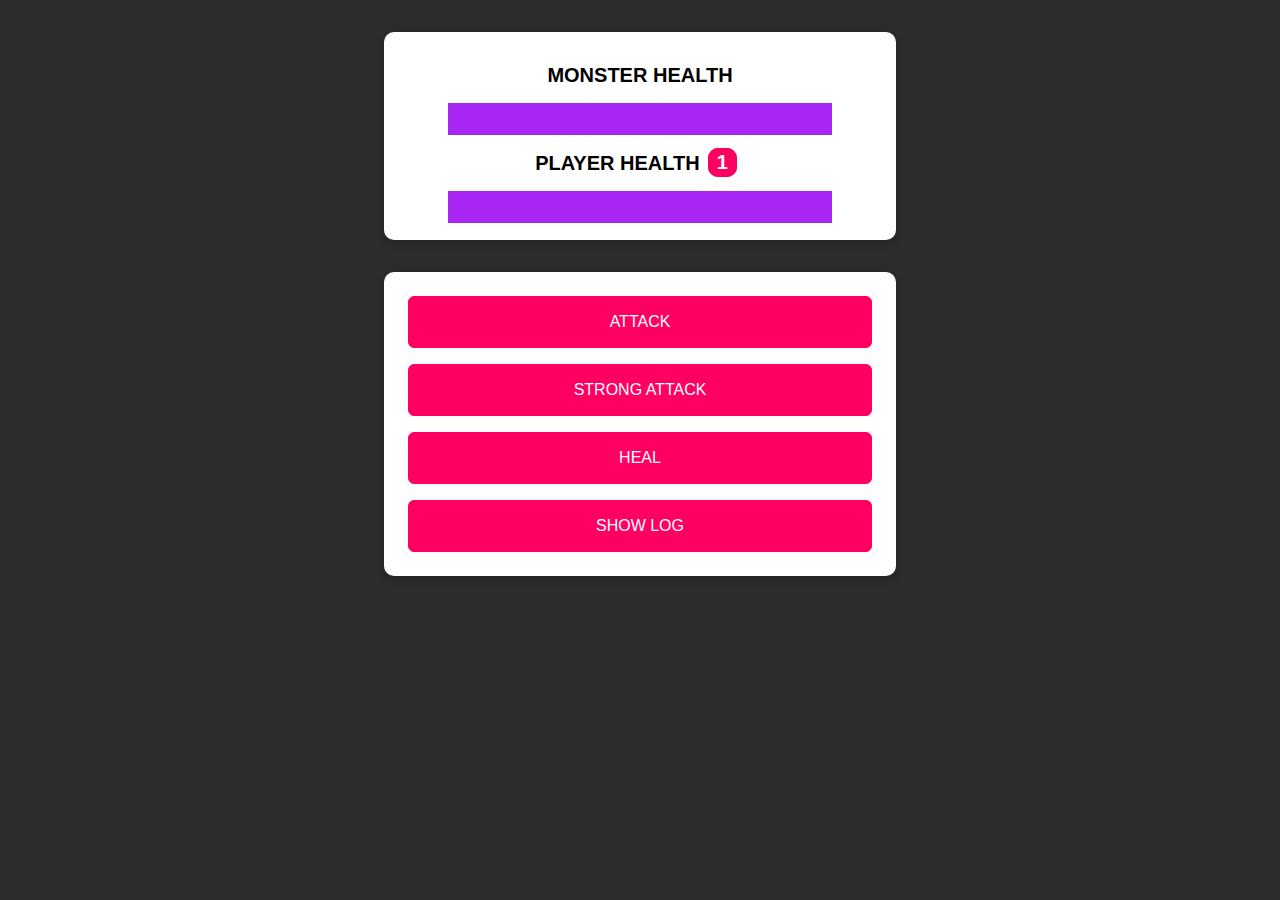
<file: 03-monster-killer/index.html>
<!DOCTYPE html>
<html lang="en">
  <head>
    <meta charset="UTF-8" />
    <meta name="viewport" content="width=device-width, initial-scale=1.0" />
    <meta http-equiv="X-UA-Compatible" content="ie=edge" />
    <title>Monster Killer</title>
    <link rel="stylesheet" href="assets/styles/app.css" />
    <script src="assets/scripts/vendor.js" defer></script>
    <script src="assets/scripts/app.js" defer></script>
  </head>
  <body>
    <section id="health-levels">
      <h2>MONSTER HEALTH</h2>
      <progress id="monster-health" max="100" value="100">100%</progress>
      <h2>PLAYER HEALTH<span id="bonus-life">1</span></h2>
      <progress id="player-health" max="100" value="100">100%</progress>
    </section>
    <section id="controls">
      <button id="attack-btn">ATTACK</button>
      <button id="strong-attack-btn">STRONG ATTACK</button>
      <button id="heal-btn">HEAL</button>
      <button id="log-btn">SHOW LOG</button>
    </section>
  </body>
</html>
</file>
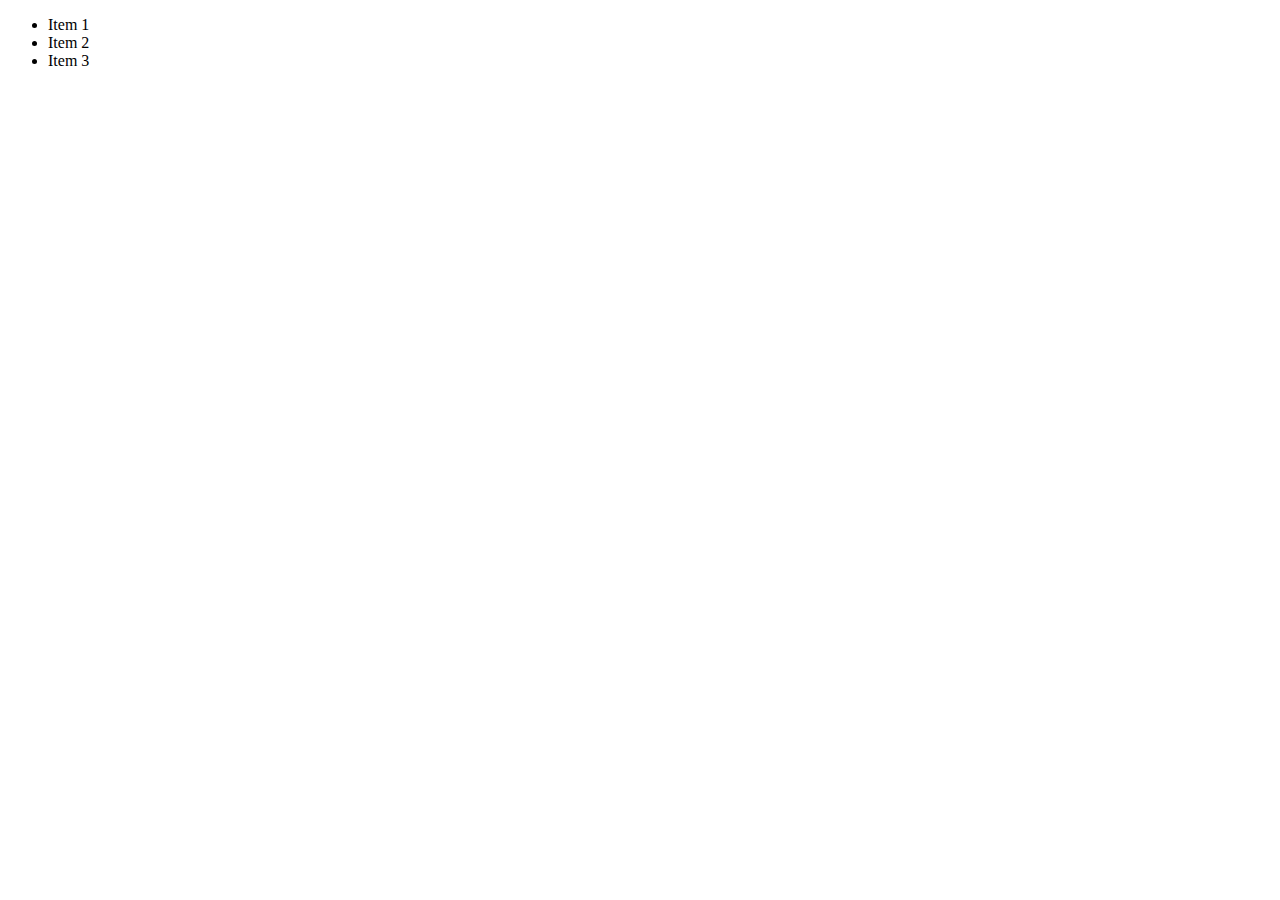
<file: arrays-01/index.html>
<!DOCTYPE html>
<html lang="en">
<head>
  <meta charset="UTF-8">
  <meta name="viewport" content="width=device-width, initial-scale=1.0">
  <meta http-equiv="X-UA-Compatible" content="ie=edge">
  <title>Arrays & Iterables</title>
  <script src="setsmaps.js" defer></script>
</head>
<body>
  <ul>
    <li>Item 1</li>
    <li>Item 2</li>
    <li>Item 3</li>
  </ul>
</body>
</html>
</file>
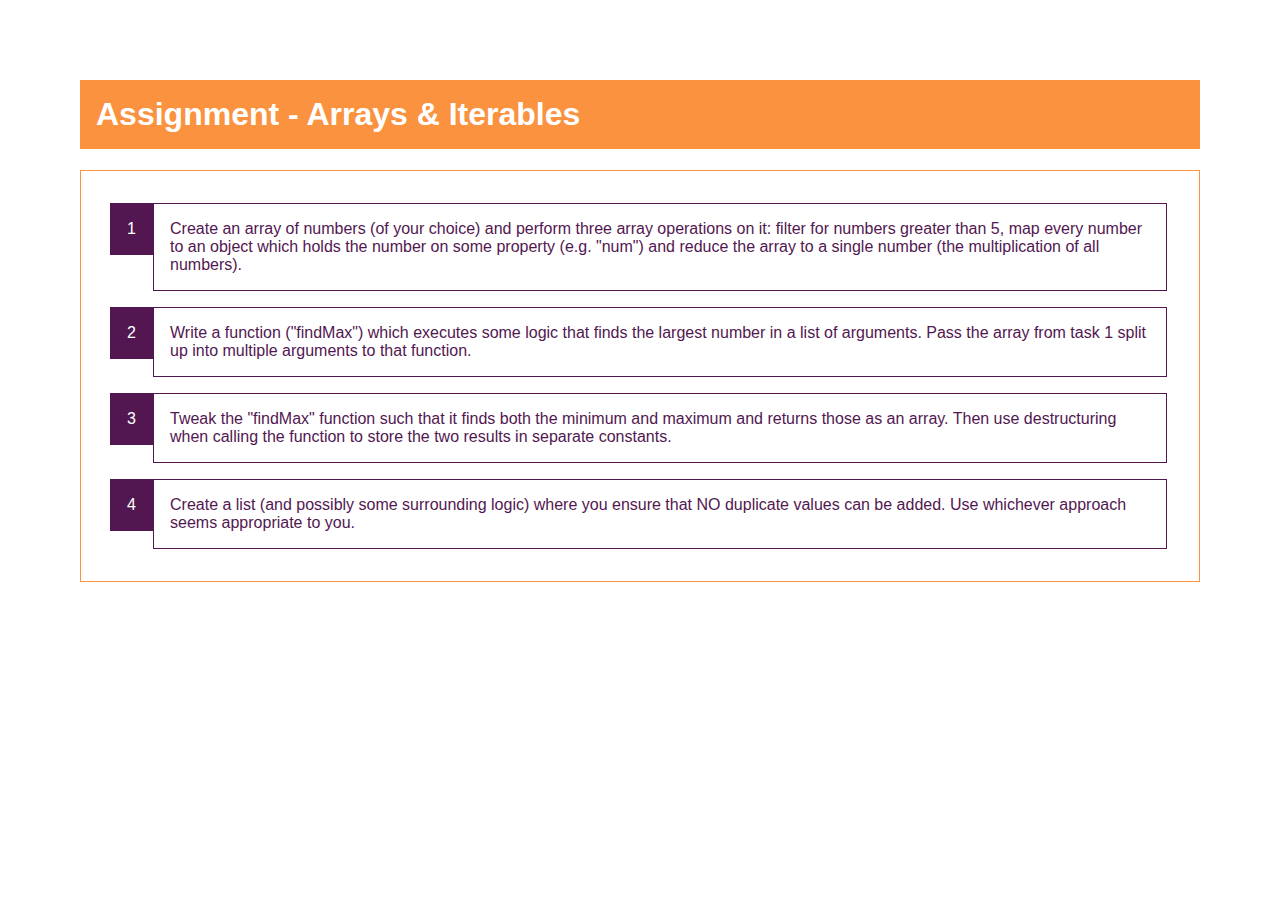
<file: arrays-assignment-problem/index.html>
<!DOCTYPE html>
<html lang="en">
  <head>
    <meta charset="UTF-8" />
    <meta name="viewport" content="width=device-width, initial-scale=1.0" />
    <meta http-equiv="X-UA-Compatible" content="ie=edge" />
    <title>Assignment - Arrays & Iterables</title>
    <link rel="stylesheet" href="styles.css" />
    <script src="assignment.js" defer></script>
  </head>
  <body>
    <h1>Assignment - Arrays & Iterables</h1>
    <ol>
      <li>
        Create an array of numbers (of your choice) and perform three array
        operations on it: filter for numbers greater than 5, map every number to
        an object which holds the number on some property (e.g. "num") and
        reduce the array to a single number (the multiplication of all numbers).
      </li>
      <li>
        Write a function ("findMax") which executes some logic that finds the
        largest number in a list of arguments. Pass the array from task 1 split
        up into multiple arguments to that function.
      </li>
      <li>
        Tweak the "findMax" function such that it finds both the minimum and
        maximum and returns those as an array. Then use destructuring when
        calling the function to store the two results in separate constants.
      </li>
      <li>
        Create a list (and possibly some surrounding logic) where you ensure
        that NO duplicate values can be added. Use whichever approach seems
        appropriate to you.
      </li>
    </ol>
  </body>
</html>
</file>
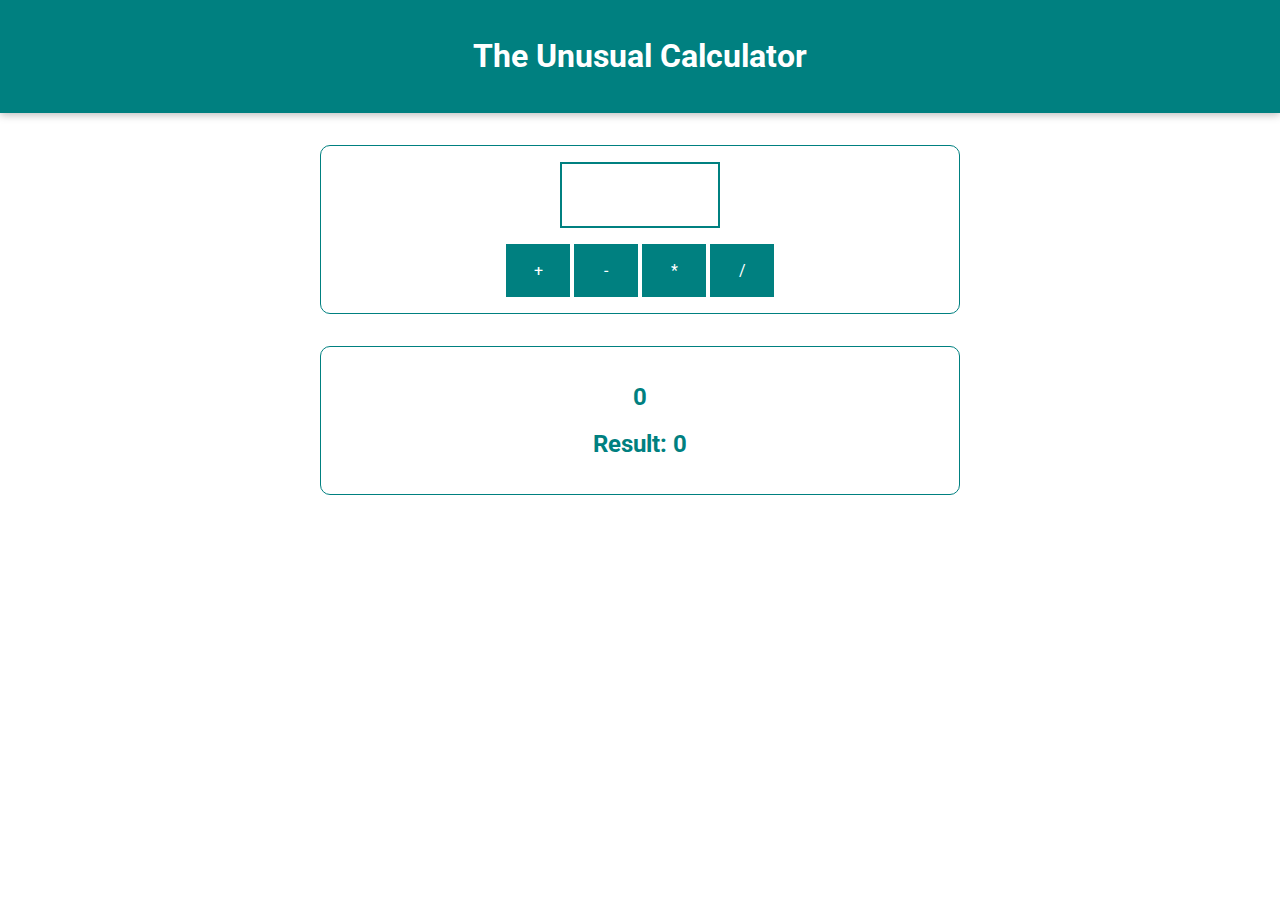
<file: basics-01-starting-project/index.html>
<!DOCTYPE html>
<html lang="en">

<head>
  <meta charset="UTF-8" />
  <meta name="viewport" content="width=device-width, initial-scale=1.0" />
  <meta http-equiv="X-UA-Compatible" content="ie=edge" />
  <title>Basics</title>
  <link href="https://fonts.googleapis.com/css?family=Roboto:400,700&display=swap" rel="stylesheet" />
  <link rel="stylesheet" href="assets/styles/app.css" />
  <script src="assets/scripts/vendor.js" defer></script>
  <script src="assets/scripts/app.js" defer></script>
</head>

<body>
  <header>
    <h1>The Unusual Calculator</h1>
  </header>

  <section id="calculator">
    <input type="number" id="input-number" />
    <div id="calc-actions">
      <button type="button" id="btn-add">+</button>
      <button type="button" id="btn-subtract">-</button>
      <button type="button" id="btn-multiply">*</button>
      <button type="button" id="btn-divide">/</button>
    </div>
  </section>
  <section id="results">
    <h2 id="current-calculation">0</h2>
    <h2>Result: <span id="current-result">0</span></h2>
  </section>
</body>

</html>
</file>
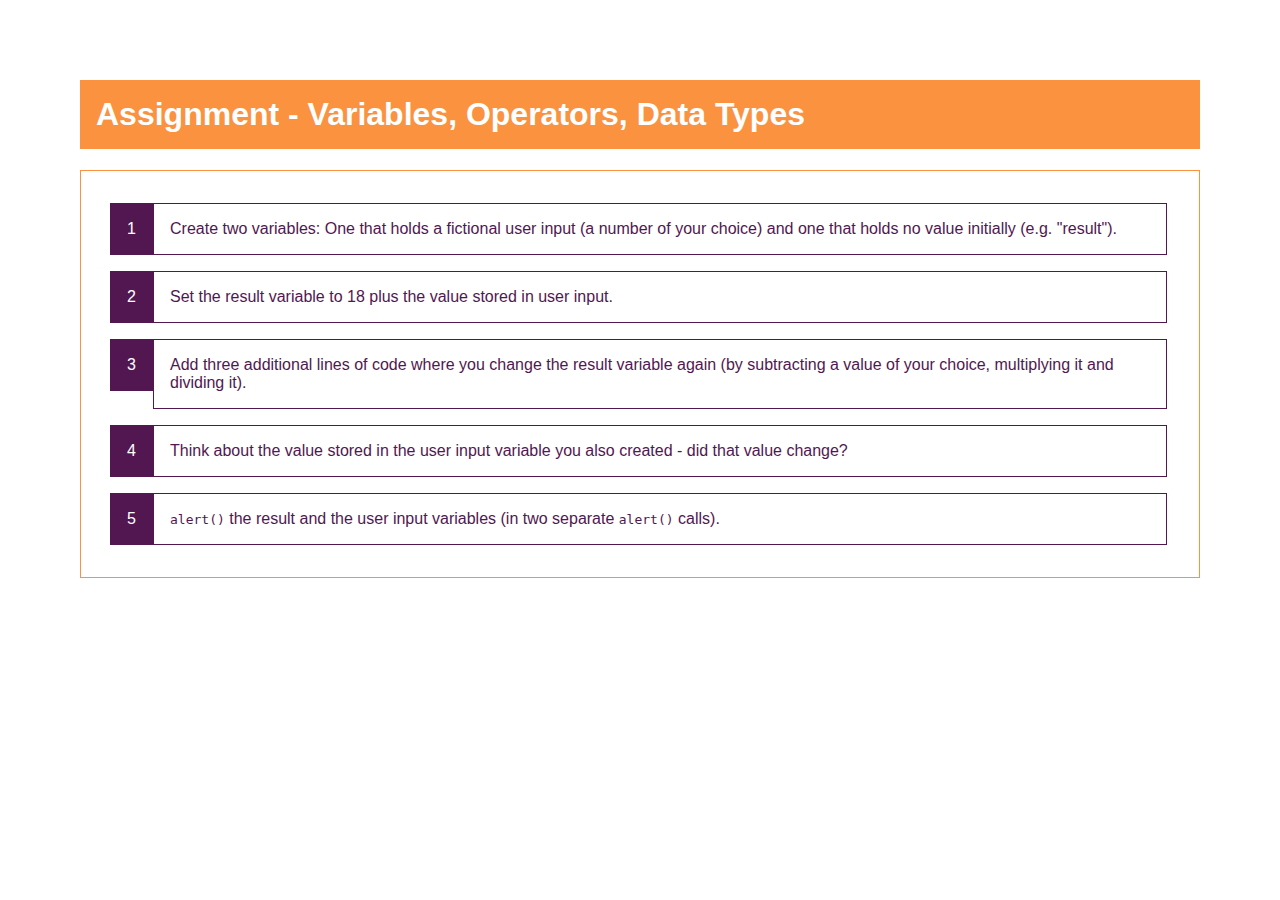
<file: basics-assignment-1-start/index.html>
<!DOCTYPE html>
<html lang="en">
  <head>
    <meta charset="UTF-8" />
    <meta name="viewport" content="width=device-width, initial-scale=1.0" />
    <meta http-equiv="X-UA-Compatible" content="ie=edge" />
    <title>Assignment - Variables, Operators, Data Types</title>
    <link rel="stylesheet" href="styles.css" />
  </head>
  <body>
    <h1>Assignment - Variables, Operators, Data Types</h1>
    <ol>
      <li>
        Create two variables: One that holds a fictional user input (a number of
        your choice) and one that holds no value initially (e.g. "result").
      </li>
      <li>
        Set the result variable to 18 plus the value stored in user input.
      </li>
      <li>
        Add three additional lines of code where you change the result variable
        again (by subtracting a value of your choice, multiplying it and
        dividing it).
      </li>
      <li>
        Think about the value stored in the user input variable you also created
        - did that value change?
      </li>
      <li>
        <code>alert()</code> the result and the user input variables (in two
        separate <code>alert()</code> calls).
      </li>
    </ol>
    <script src="assignment.js"></script>
  </body>
</html>
</file>
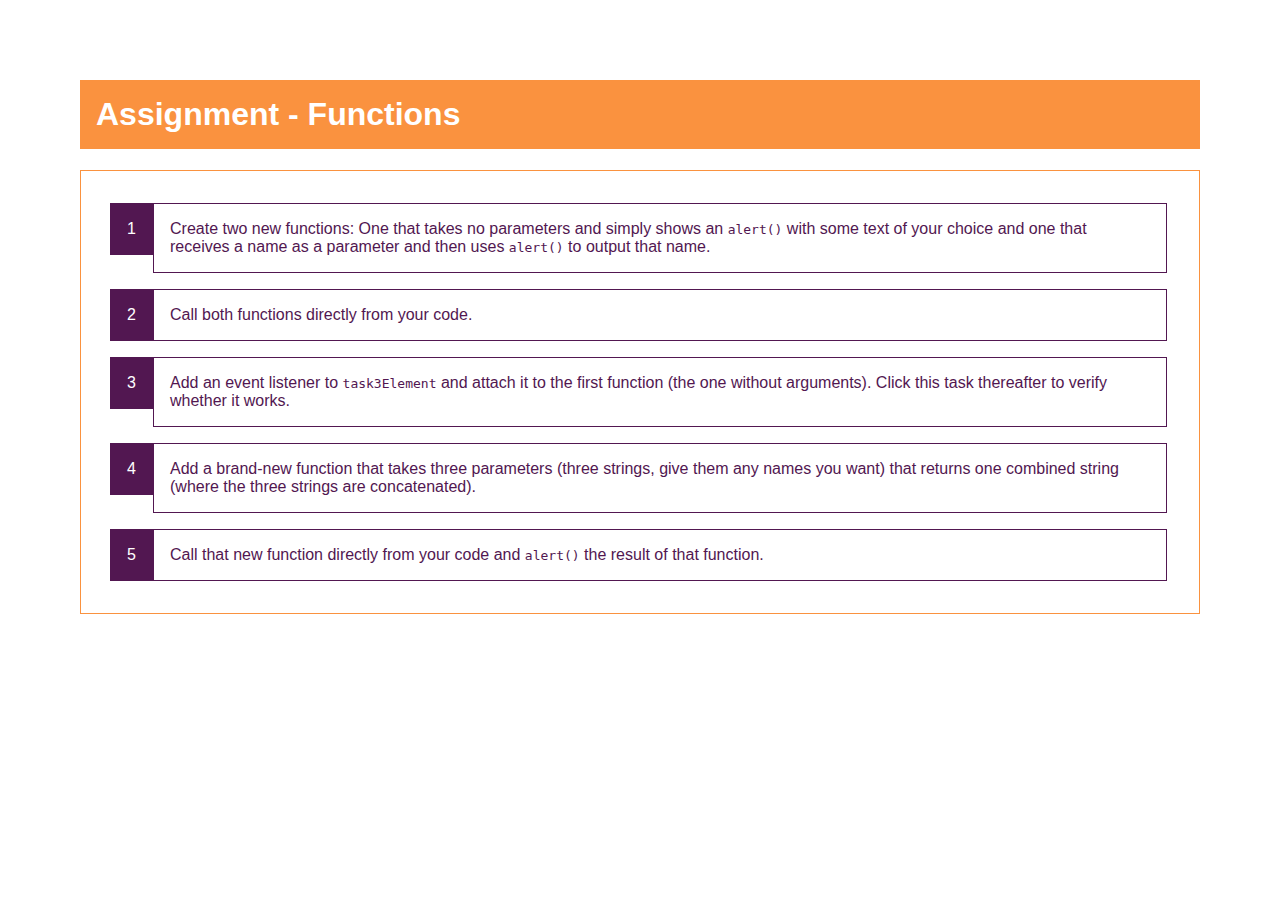
<file: basics-assignment-2/index.html>
<!DOCTYPE html>
<html lang="en">
  <head>
    <meta charset="UTF-8" />
    <meta name="viewport" content="width=device-width, initial-scale=1.0" />
    <meta http-equiv="X-UA-Compatible" content="ie=edge" />
    <title>Assignment - Functions</title>
    <link rel="stylesheet" href="styles.css" />
  </head>
  <body>
    <h1>Assignment - Functions</h1>
    <ol>
      <li>
        Create two new functions: One that takes no parameters and simply shows
        an <code>alert()</code> with some text of your choice and one that
        receives a name as a parameter and then uses <code>alert()</code> to
        output that name.
      </li>
      <li>
        Call both functions directly from your code.
      </li>
      <li id="task-3">
        Add an event listener to <code>task3Element</code> and attach it to the
        first function (the one without arguments). Click this task thereafter
        to verify whether it works.
      </li>
      <li>
        Add a brand-new function that takes three parameters (three strings,
        give them any names you want) that returns one combined string (where the
        three strings are concatenated).
      </li>
      <li>
        Call that new function directly from your code and
        <code>alert()</code> the result of that function.
      </li>
    </ol>
    <script src="assignment.js"></script>
  </body>
</html>
</file>
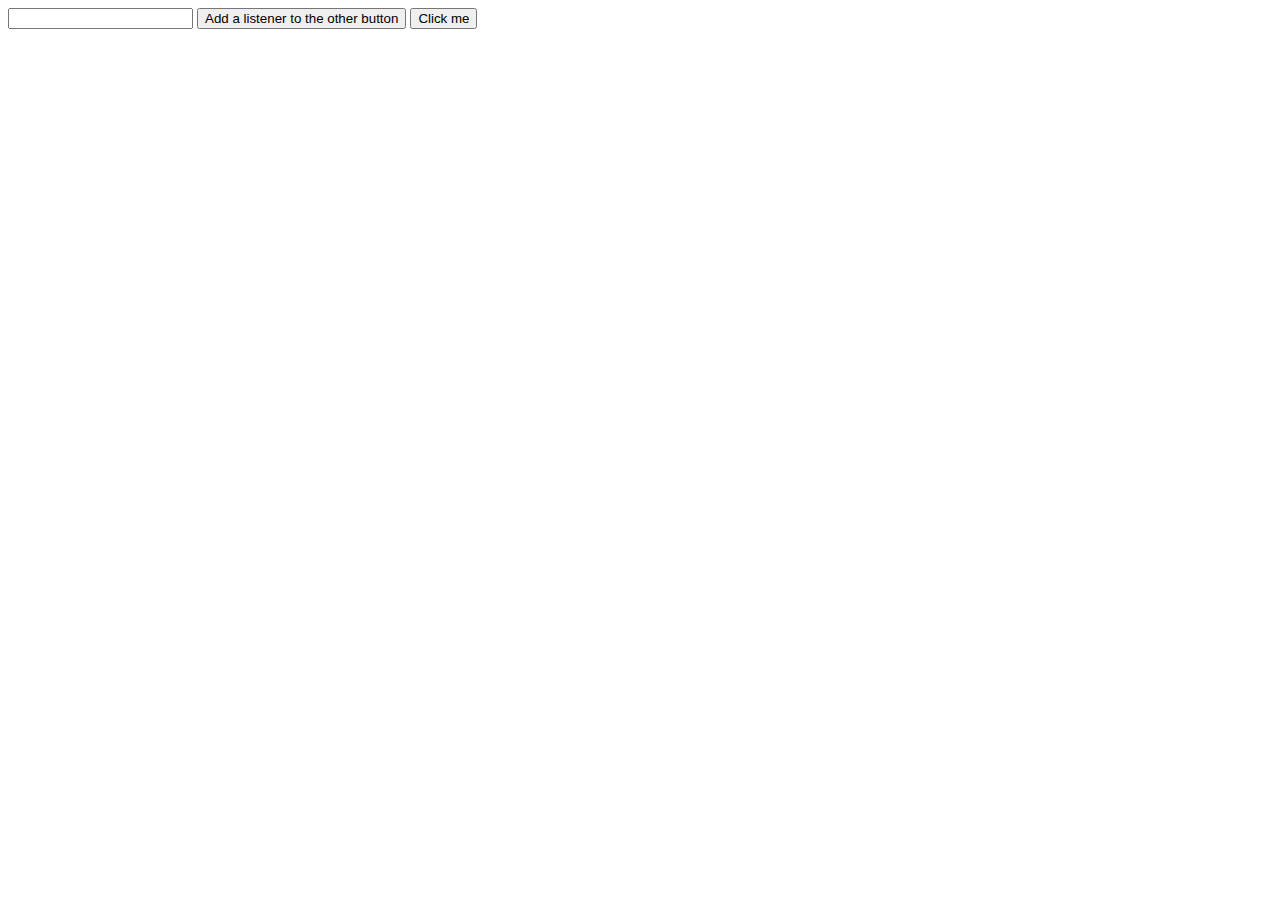
<file: behind-scenes-04-starting-setup-2/index.html>
<!DOCTYPE html>
<html lang="en">
<head>
  <meta charset="UTF-8">
  <meta name="viewport" content="width=device-width, initial-scale=1.0">
  <meta http-equiv="X-UA-Compatible" content="ie=edge">
  <title>Behind the Scenes</title>
  <script src="app.js" defer></script>
</head>
<body>
  <input type="text" id="click-message-input">
  <button id="add-listener-btn">Add a listener to the other button</button>
  <button id="clickable-btn">Click me</button>
</body>
</html>
</file>
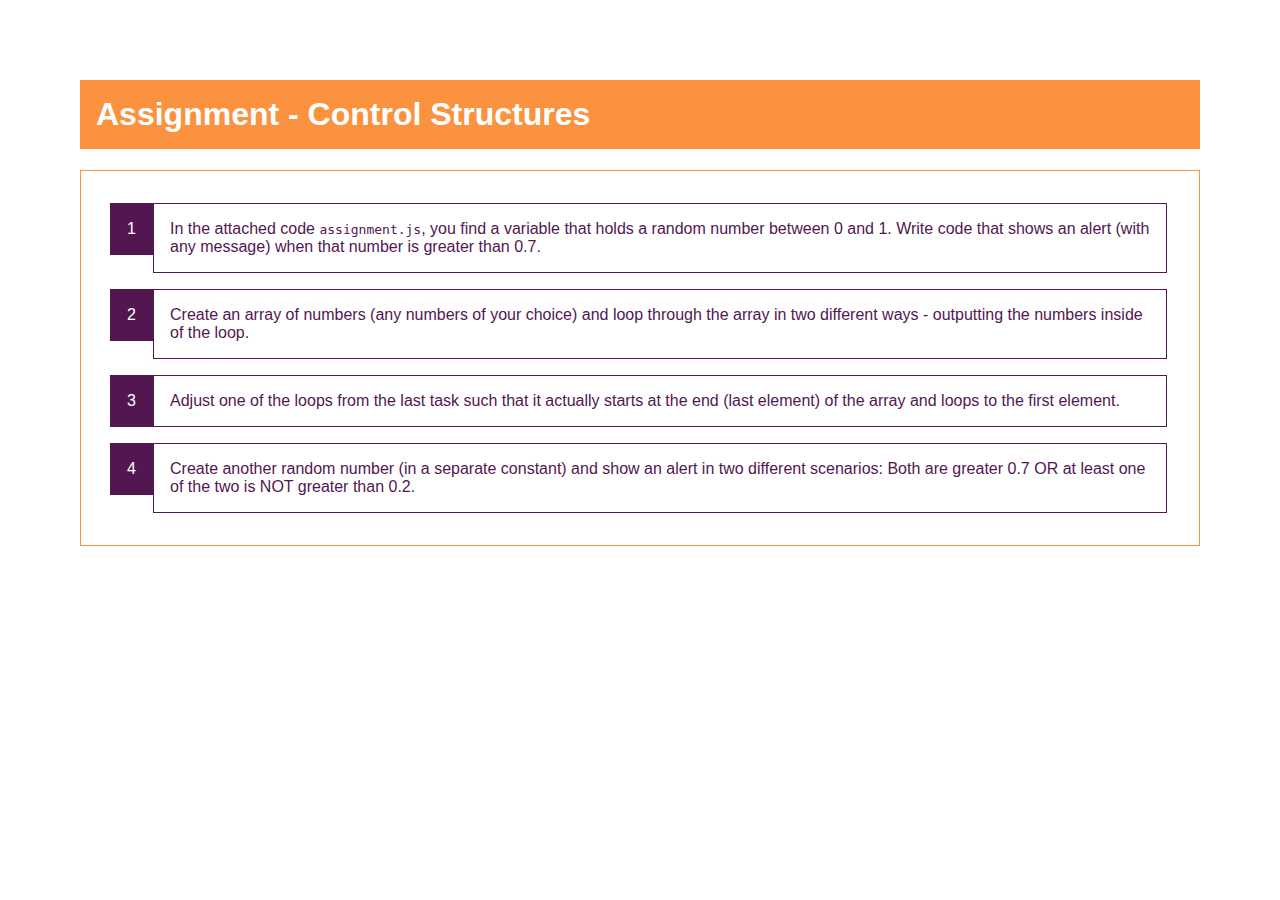
<file: control-assignment-problem/index.html>
<!DOCTYPE html>
<html lang="en">
  <head>
    <meta charset="UTF-8" />
    <meta name="viewport" content="width=device-width, initial-scale=1.0" />
    <meta http-equiv="X-UA-Compatible" content="ie=edge" />
    <title>Assignment - Control Structures</title>
    <link rel="stylesheet" href="styles.css" />
    <script src="assignment.js" defer></script>
  </head>
  <body>
    <h1>Assignment - Control Structures</h1>
    <ol>
      <li>
        In the attached code <code>assignment.js</code>, you find a variable
        that holds a random number between 0 and 1. Write code that shows an
        alert (with any message) when that number is greater than 0.7.
      </li>
      <li>
        Create an array of numbers (any numbers of your choice) and loop through
        the array in two different ways - outputting the numbers inside of the
        loop.
      </li>
      <li>
        Adjust one of the loops from the last task such that it actually starts
        at the end (last element) of the array and loops to the first element.
      </li>
      <li>
        Create another random number (in a separate constant) and show an alert
        in two different scenarios: Both are greater 0.7 OR at least one of the two is
        NOT greater than 0.2.
      </li>
    </ol>
  </body>
</html>
</file>
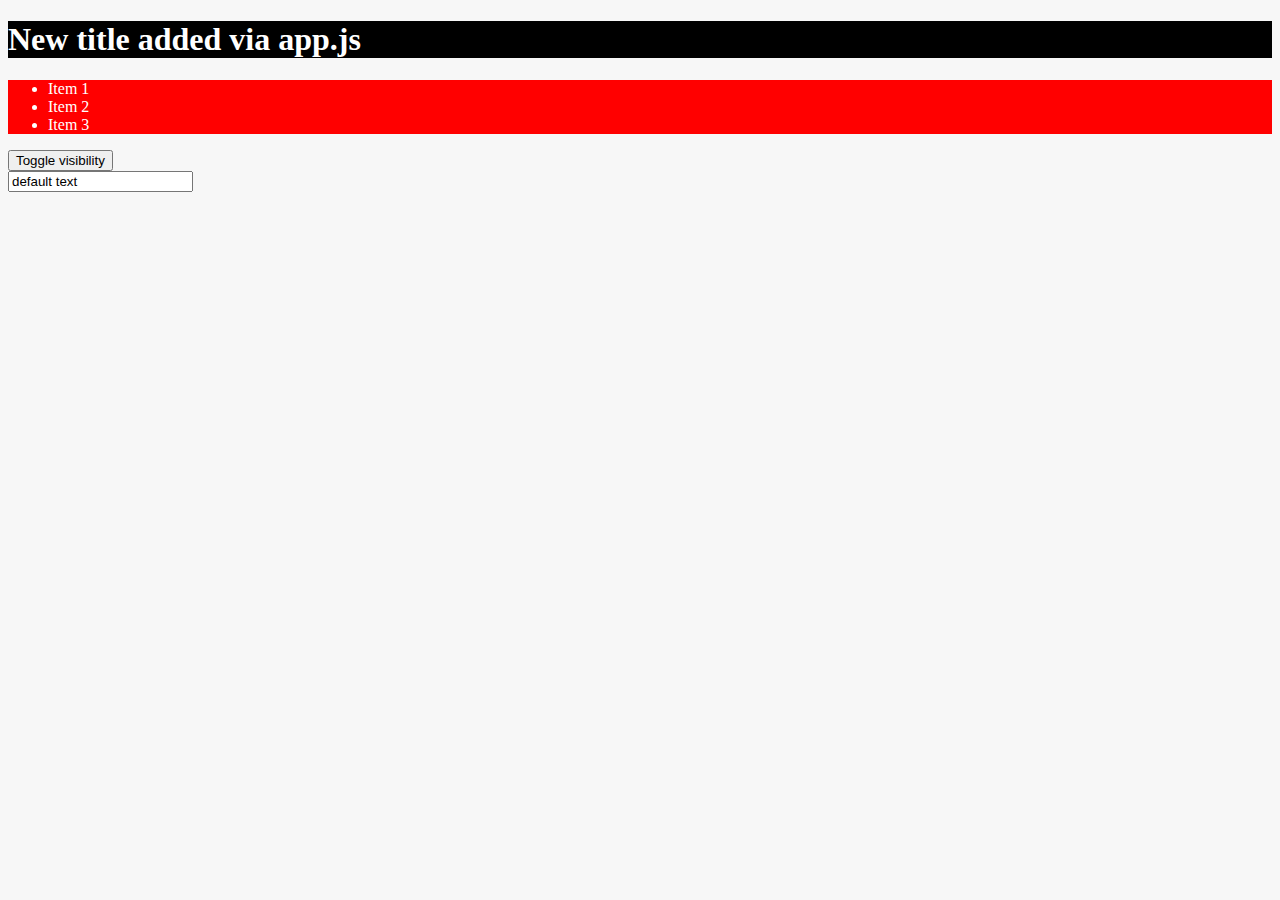
<file: dom-01/index.html>
<!DOCTYPE html>
<html lang="en">
<head>
  <meta charset="UTF-8">
  <meta name="viewport" content="width=device-width, initial-scale=1.0">
  <meta http-equiv="X-UA-Compatible" content="ie=edge">
  <title>DOM Interaction</title>
  <style>
    .red-bg {
      background-color: red;
      color: white;
    }

    .visile {
      display: block;
    }

    .invisible {
      display: none;
    }
  </style>
  <script src="app.js" defer></script>
</head>
<body>
  <header>
    <h1 id="main-id">Dive into the DOM!</h1></header>
    <section class="red-bg">
      <ul>
        <li class="list-item">Item 1</li>
        <li class="list-item">Item 2</li>
        <li class="list-item">Item 3</li>
      </ul>
    </section>
    <button>Toggle visibility</button>
    <div>
      <input type="text" value="default text">
    </div>
</body>
</html>
</file>
<file: 03-monster-killer/assets/styles/app.css>
html {
  font-family: sans-serif;
}

body {
  background: #2c2c2c;
}

h2 {
  font-size: 1.25rem;
  margin: 1rem 0.5rem;
}

progress {
  -webkit-appearance: none;
  -moz-appearance: none;
  appearance: none;
  width: 80%;
  height: 2rem;
  color: #ff0062;
  border: 1px solid #a927f5;
}

progress[value]::-webkit-progress-bar,
progress[value] {
  background-color: #eee;
  box-shadow: 0 2px 5px rgba(0, 0, 0, 0.25) inset;
}

progress[value]::-webkit-progress-value {
  background-color: #a927f5;
  transition: all 0.2s ease-out;
}

progress[value]::-moz-progress-bar {
  background-color: #a927f5;
  transition: all 0.2s ease-out;
}

button {
  font: inherit;
  background: #ff0062;
  border: 1px solid #ff0062;
  color: white;
  padding: 1rem 2rem;
  border-radius: 6px;
  cursor: pointer;
  margin: 0.5rem;
}

button:focus {
  outline: none;
}

button:hover,
button:active {
  background: #a927f5;
  border-color: #a927f5;
}

#health-levels,
#controls {
  margin: 2rem auto;
  width: 30rem;
  text-align: center;
  border-radius: 10px;
  padding: 1rem;
  box-shadow: 0 2px 8px rgba(0, 0, 0, 0.25);
  background: white;
}

#controls {
  display: flex;
  flex-direction: column;
}

#bonus-life {
  font-weight: bold;
  color: white;
  background: #ff0062;
  border: 1px solid #ff0062;
  padding: 0.15rem 0.5rem;
  border-radius: 10px;
  text-align: center;
  margin: 0 0.5rem;
}
</file>
<file: basics-01-starting-project/assets/styles/app.css>
* {
  box-sizing: border-box;
}

html {
  font-family: 'Roboto', open-sans;
}

body {
  margin: 0;
}

header {
  background: teal;
  color: white;
  padding: 1rem;
  text-align: center;
  box-shadow: 0 2px 8px rgba(0, 0, 0, 0.26);
  width: 100%;
}

#results,
#calculator {
  margin: 2rem auto;
  width: 40rem;
  max-width: 90%;
  border: 1px solid teal;
  border-radius: 10px;
  padding: 1rem;
  color: teal;
}

#results {
  text-align: center;
}

#calculator input {
  font: inherit;
  font-size: 3rem;
  border: 2px solid teal;
  width: 10rem;
  padding: 0.15rem;
  margin: auto;
  display: block;
  color: teal;
  text-align: center;
}

#calculator input:focus {
  outline: none;
}

#calculator button {
  font: inherit;
  background: teal;
  color: white;
  border: 1px solid teal;
  padding: 1rem;
  cursor: pointer;
}

#calculator button:focus {
  outline: none;
}

#calculator button:hover,
#calculator button:active {
  background: orange;
  border-color: orange;
}

#calc-actions button {
  width: 4rem;
}

#calc-actions {
  margin-top: 1rem;
  text-align: center;
}
</file>
<file: arrays-assignment-problem/styles.css>
html {
  font-family: sans-serif;
}

body {
  margin: 5rem;
  color: #521751;
}

h1 {
  background: #fa923f;
  color: white;
  padding: 1rem;
}

ol {
  counter-reset: list-counter;
  list-style: none;
  margin: 0;
  padding: 1rem;
  border: 1px solid #fa923f;
}

li {
  counter-increment: list-counter;
  padding: 1rem;
  margin: 1rem 1rem 1rem 3.5rem;
  border: 1px solid #521751;
  position: relative;
}

li:before {
  content: counter(list-counter);
  margin-right: 0.5rem;
  padding: 1rem;
  background: #521751;
  color: white;
  position: absolute;
  left: -2.75rem;
  top: -1px;
  border: 1px solid #521751;
}

li:hover,
li:active {
  border-color: #fa923f;
  color: white;
  background: #fa923f;
}
</file>
<file: basics-assignment-1-start/styles.css>
html {
  font-family: sans-serif;
}

body {
  margin: 5rem;
  color: #521751;
}

h1 {
  background: #fa923f;
  color: white;
  padding: 1rem;
}

ol {
  counter-reset: list-counter;
  list-style: none;
  margin: 0;
  padding: 1rem;
  border: 1px solid #fa923f;
}

li {
  counter-increment: list-counter;
  padding: 1rem;
  margin: 1rem 1rem 1rem 3.5rem;
  border: 1px solid #521751;
  position: relative;
}

li:before {
  content: counter(list-counter);
  margin-right: 0.5rem;
  padding: 1rem;
  background: #521751;
  color: white;
  position: absolute;
  left: -2.75rem;
  top: -1px;
  border: 1px solid #521751;
}

li:hover,
li:active {
  border-color: #fa923f;
  color: white;
  background: #fa923f;
}
</file>
<file: basics-assignment-2/styles.css>
html {
  font-family: sans-serif;
}

body {
  margin: 5rem;
  color: #521751;
}

h1 {
  background: #fa923f;
  color: white;
  padding: 1rem;
}

ol {
  counter-reset: list-counter;
  list-style: none;
  margin: 0;
  padding: 1rem;
  border: 1px solid #fa923f;
}

li {
  counter-increment: list-counter;
  padding: 1rem;
  margin: 1rem 1rem 1rem 3.5rem;
  border: 1px solid #521751;
  position: relative;
}

li:before {
  content: counter(list-counter);
  margin-right: 0.5rem;
  padding: 1rem;
  background: #521751;
  color: white;
  position: absolute;
  left: -2.75rem;
  top: -1px;
  border: 1px solid #521751;
}

li:hover,
li:active {
  border-color: #fa923f;
  color: white;
  background: #fa923f;
}
</file>
<file: control-assignment-problem/styles.css>
html {
  font-family: sans-serif;
}

body {
  margin: 5rem;
  color: #521751;
}

h1 {
  background: #fa923f;
  color: white;
  padding: 1rem;
}

ol {
  counter-reset: list-counter;
  list-style: none;
  margin: 0;
  padding: 1rem;
  border: 1px solid #fa923f;
}

li {
  counter-increment: list-counter;
  padding: 1rem;
  margin: 1rem 1rem 1rem 3.5rem;
  border: 1px solid #521751;
  position: relative;
}

li:before {
  content: counter(list-counter);
  margin-right: 0.5rem;
  padding: 1rem;
  background: #521751;
  color: white;
  position: absolute;
  left: -2.75rem;
  top: -1px;
  border: 1px solid #521751;
}

li:hover,
li:active {
  border-color: #fa923f;
  color: white;
  background: #fa923f;
}
</file>
